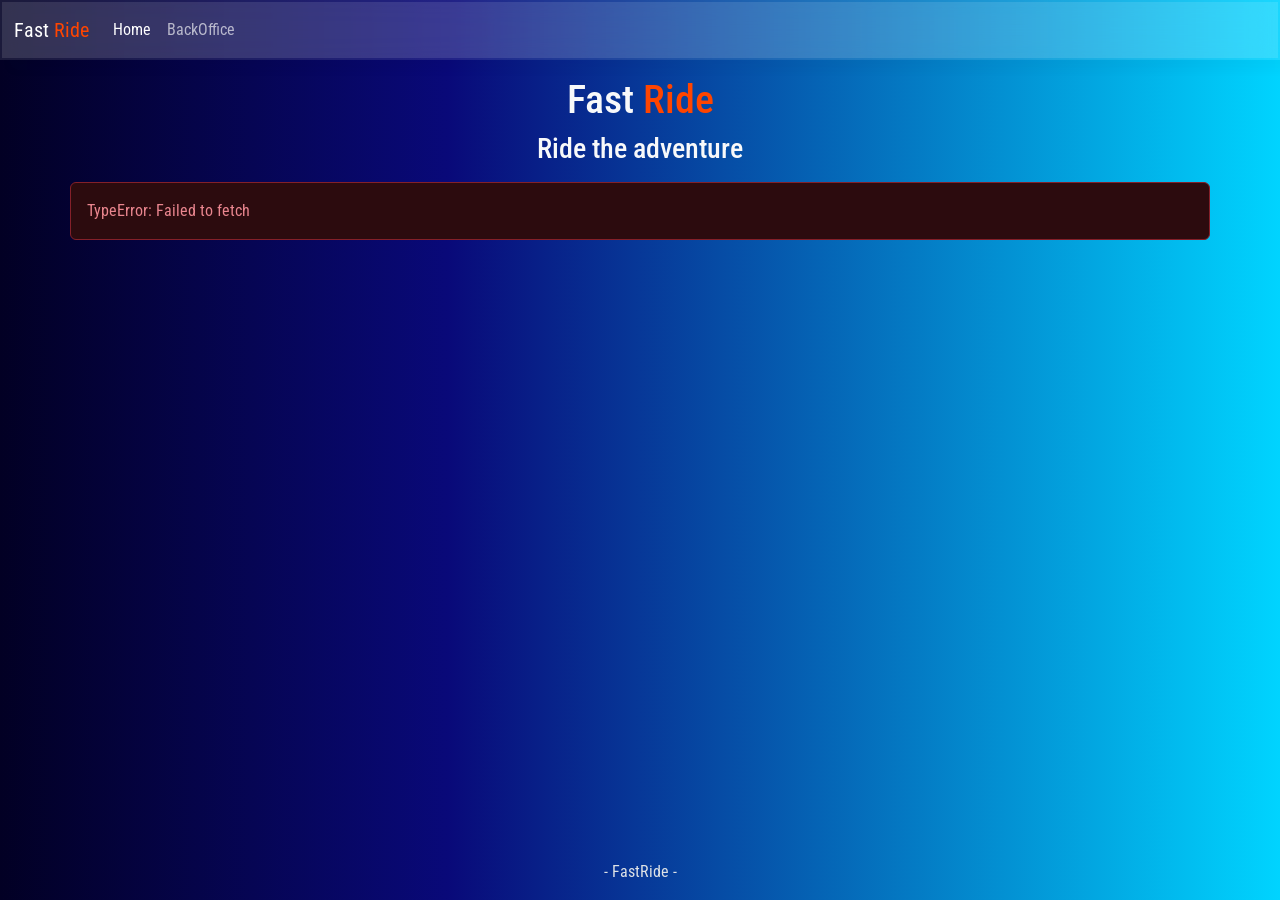
<file: index.html>
<!doctype html>
<html lang="en" data-bs-theme="dark">
  <head>
    <title>home</title>
    <!-- Required meta tags -->
    <meta charset="utf-8" />
    <meta name="viewport" content="width=device-width, initial-scale=1" />

    <!-- Bootstrap CSS v5.3.8 -->
    <link
      href="https://cdn.jsdelivr.net/npm/bootstrap@5.3.8/dist/css/bootstrap.min.css"
      rel="stylesheet"
      integrity="sha384-sRIl4kxILFvY47J16cr9ZwB07vP4J8+LH7qKQnuqkuIAvNWLzeN8tE5YBujZqJLB"
      crossorigin="anonymous"
    />
    <link rel="stylesheet" href="./style.css" />
  </head>

  <body class="min-vh-100 d-flex flex-column">
    <header>
      <!-- inizio navbar -->
      <nav class="navbar navbar-expand-lg custom-card">
        <div class="container-fluid">
          <a class="navbar-brand" href="index.html"
            >Fast <span class="red_logo"> Ride </span>
          </a>
          <button
            class="navbar-toggler"
            type="button"
            data-bs-toggle="collapse"
            data-bs-target="#navbarSupportedContent"
            aria-controls="navbarSupportedContent"
            aria-expanded="false"
            aria-label="Toggle navigation"
          >
            <span class="navbar-toggler-icon"></span>
          </button>
          <div class="collapse navbar-collapse" id="navbarSupportedContent">
            <ul class="navbar-nav me-auto mb-2 mb-lg-0">
              <li class="nav-item">
                <a
                  class="nav-link active"
                  aria-current="page"
                  href="./index.html"
                  >Home</a
                >
              </li>
              <li class="nav-item">
                <a class="nav-link" href="./backoffice.html">BackOffice</a>
              </li>
            </ul>
          </div>
        </div>
      </nav>
      <!-- fine navbar -->
    </header>
    <main class="flex-grow-1">
      <section class="text-center my-3 text-light">
        <h1>Fast <span class="red_logo"> Ride </span></h1>
        <h3>Ride the adventure</h3>
      </section>
      <!-- spinner -->
      <div id="spinner" class="spinner-container">
        <div class="helmet-spinner">🏍️</div>
      </div>
      <!-- fine spinner -->
      <div class="container">
        <div class="row" id="product-row"></div>
      </div>
    </main>
    <footer>
      <!-- place footer here -->
    </footer>
    <div class="text-center">
      <p>- FastRide -</p>
    </div>
    <script
      src="https://cdn.jsdelivr.net/npm/bootstrap@5.3.8/dist/js/bootstrap.bundle.min.js"
      integrity="sha384-FKyoEForCGlyvwx9Hj09JcYn3nv7wiPVlz7YYwJrWVcXK/BmnVDxM+D2scQbITxI"
      crossorigin="anonymous"
    ></script>
    <script src="./script/script.js"></script>
  </body>
</html>
</file>
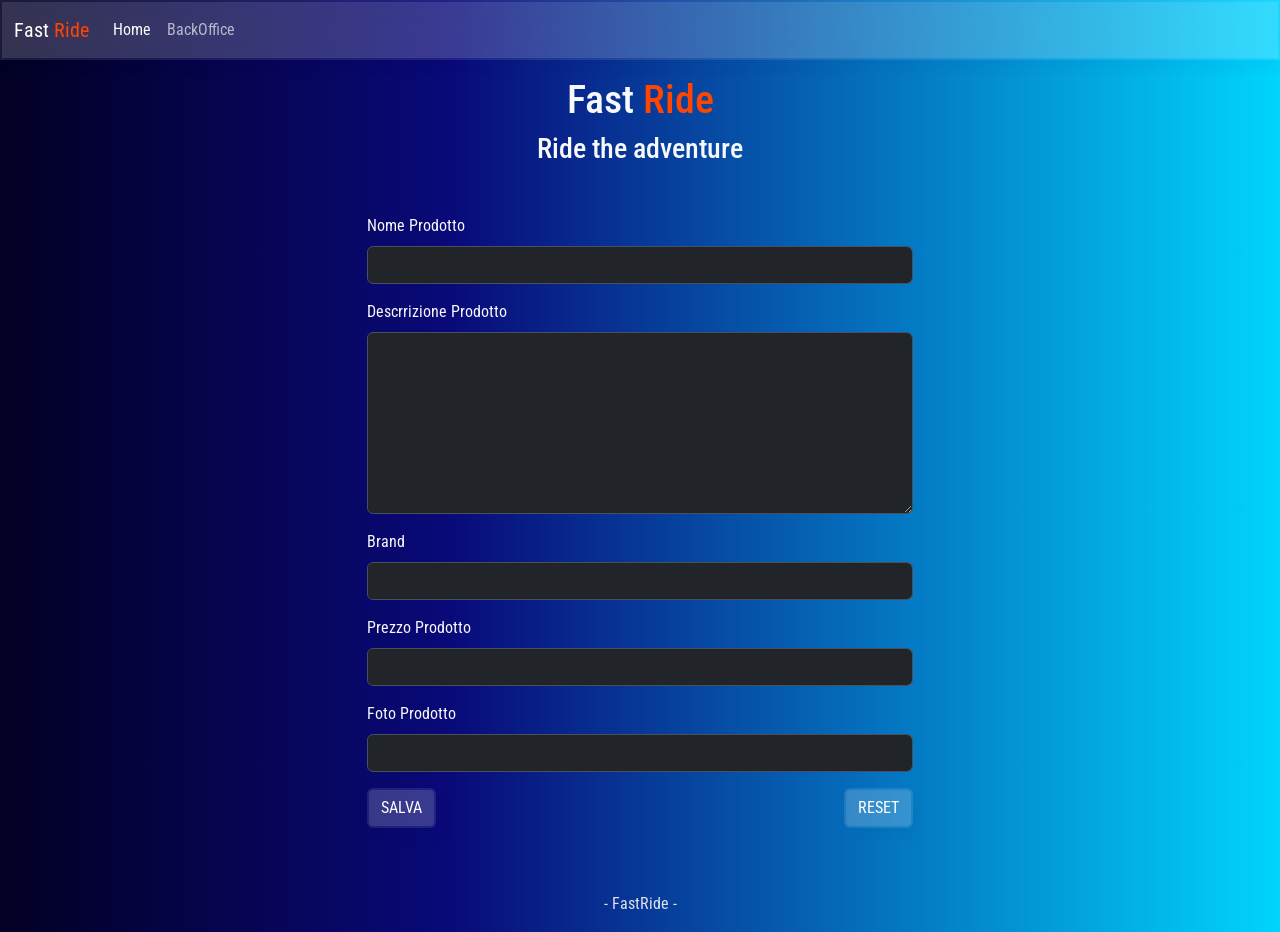
<file: backoffice.html>
<!doctype html>
<html lang="en" data-bs-theme="dark">
  <head>
    <title>backoffice</title>
    <!-- Required meta tags -->
    <meta charset="utf-8" />
    <meta name="viewport" content="width=device-width, initial-scale=1" />

    <!-- Bootstrap CSS v5.3.8 -->
    <link
      href="https://cdn.jsdelivr.net/npm/bootstrap@5.3.8/dist/css/bootstrap.min.css"
      rel="stylesheet"
      integrity="sha384-sRIl4kxILFvY47J16cr9ZwB07vP4J8+LH7qKQnuqkuIAvNWLzeN8tE5YBujZqJLB"
      crossorigin="anonymous"
    />
    <link rel="stylesheet" href="style.css" />
  </head>

  <body class="min-vh-100 d-flex flex-column">
    <header>
      <!-- inizio navbar -->
      <nav class="navbar navbar-expand-lg custom-card">
        <div class="container-fluid">
          <a class="navbar-brand" href="index.html"
            >Fast <span class="red_logo"> Ride </span>
          </a>
          <button
            class="navbar-toggler"
            type="button"
            data-bs-toggle="collapse"
            data-bs-target="#navbarSupportedContent"
            aria-controls="navbarSupportedContent"
            aria-expanded="false"
            aria-label="Toggle navigation"
          >
            <span class="navbar-toggler-icon"></span>
          </button>
          <div class="collapse navbar-collapse" id="navbarSupportedContent">
            <ul class="navbar-nav me-auto mb-2 mb-lg-0">
              <li class="nav-item">
                <a
                  class="nav-link active"
                  aria-current="page"
                  href="./index.html"
                  >Home</a
                >
              </li>
              <li class="nav-item">
                <a class="nav-link" href="./backoffice.html">BackOffice</a>
              </li>
            </ul>
          </div>
        </div>
      </nav>
      <!-- fine navbar -->
    </header>
    <main class="flex-grow-1">
      <section class="text-center my-3 text-light">
        <h1>Fast <span class="red_logo"> Ride </span></h1>
        <h3>Ride the adventure</h3>
      </section>
      <!-- spinner -->

      <!-- fine spinner -->
      <div class="container">
        <div class="row justify-content-center my-5">
          <div class="col col-12 col-md-6 text-light">
            <!-- inizio Form -->
            <form action="" id="product_form">
              <div class="mb-3">
                <label for="name" class="form-label">Nome Prodotto</label>
                <input type="text" class="form-control" id="name" required />
              </div>
              <div class="mb-3">
                <label for="description" class="form-label"
                  >Descrrizione Prodotto</label
                >
                <textarea
                  rows="7"
                  class="form-control"
                  type="text"
                  id="description"
                  required
                ></textarea>
              </div>
              <div class="mb-3">
                <label for="brand" class="form-label">Brand</label>
                <input type="text" class="form-control" id="brand" required />
              </div>
              <div class="mb-3">
                <label for="price" class="form-label">Prezzo Prodotto</label>
                <input type="number" class="form-control" id="price" required />
              </div>
              <div class="mb-3">
                <label for="imageUrl" class="form-label">Foto Prodotto</label>
                <input
                  type="text"
                  class="form-control"
                  id="imageUrl"
                  required
                />
              </div>
              <div class="d-flex justify-content-between">
                <button type="submit" class="btn btn-primary custom-btn">
                  SALVA
                </button>
                <input
                  class="btn btn-primary custom-btn"
                  type="reset"
                  value="RESET"
                  onclick="return confirm('resettare il form?')"
                />
              </div>
            </form>
            <!-- fine form -->
          </div>
        </div>
      </div>
      <div class="container">
        <div class="row justify-content-center mb-3" id="details">
          <!-- card -->
        </div>
      </div>
    </main>
    <footer>
      <div class="text-center">
        <p>- FastRide -</p>
      </div>
    </footer>
    <script
      src="https://cdn.jsdelivr.net/npm/bootstrap@5.3.8/dist/js/bootstrap.bundle.min.js"
      integrity="sha384-FKyoEForCGlyvwx9Hj09JcYn3nv7wiPVlz7YYwJrWVcXK/BmnVDxM+D2scQbITxI"
      crossorigin="anonymous"
    ></script>
    <script src="./script/backoffice.js"></script>
  </body>
</html>
</file>
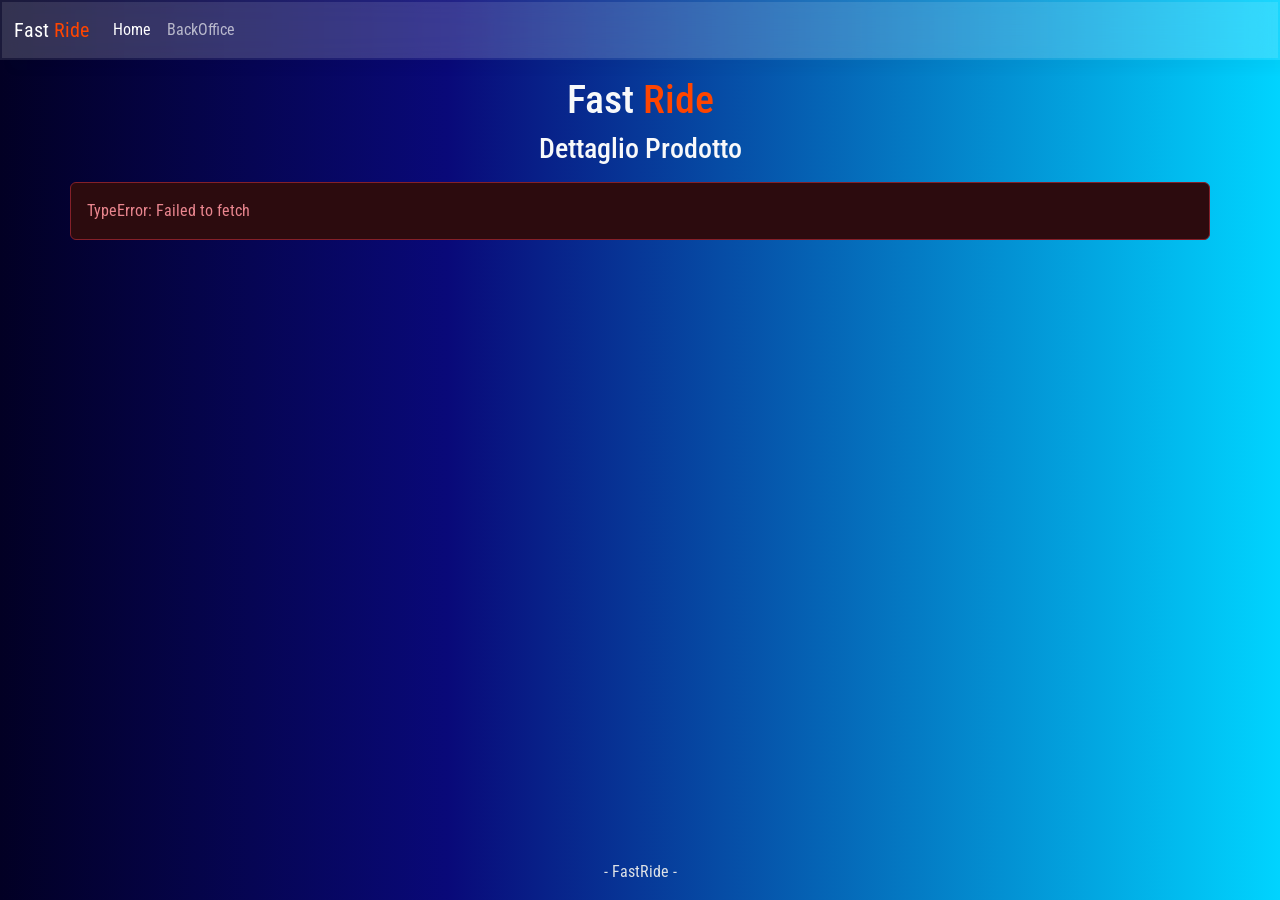
<file: detail.html>
<!doctype html>
<html lang="en" data-bs-theme="dark">
  <head>
    <title>Details</title>
    <!-- Required meta tags -->
    <meta charset="utf-8" />
    <meta name="viewport" content="width=device-width, initial-scale=1" />

    <!-- Bootstrap CSS v5.3.8 -->
    <link
      href="https://cdn.jsdelivr.net/npm/bootstrap@5.3.8/dist/css/bootstrap.min.css"
      rel="stylesheet"
      integrity="sha384-sRIl4kxILFvY47J16cr9ZwB07vP4J8+LH7qKQnuqkuIAvNWLzeN8tE5YBujZqJLB"
      crossorigin="anonymous"
    />
    <link rel="stylesheet" href="style.css" />
  </head>

  <body class="min-vh-100 d-flex flex-column">
    <header>
      <!-- inizio navbar -->
      <nav class="navbar navbar-expand-lg custom-card">
        <div class="container-fluid">
          <a class="navbar-brand" href="index.html"
            >Fast <span class="red_logo"> Ride </span>
          </a>
          <button
            class="navbar-toggler"
            type="button"
            data-bs-toggle="collapse"
            data-bs-target="#navbarSupportedContent"
            aria-controls="navbarSupportedContent"
            aria-expanded="false"
            aria-label="Toggle navigation"
          >
            <span class="navbar-toggler-icon"></span>
          </button>
          <div class="collapse navbar-collapse" id="navbarSupportedContent">
            <ul class="navbar-nav me-auto mb-2 mb-lg-0">
              <li class="nav-item">
                <a
                  class="nav-link active"
                  aria-current="page"
                  href="./index.html"
                  >Home</a
                >
              </li>
              <li class="nav-item">
                <a class="nav-link" href="./backoffice.html">BackOffice</a>
              </li>
            </ul>
          </div>
        </div>
      </nav>
      <!-- fine navbar -->
    </header>
    <main class="flex-grow-1">
      <section class="text-center my-3 text-light">
        <h1>Fast <span class="red_logo"> Ride </span></h1>
        <h3>Dettaglio Prodotto</h3>
      </section>
      <!-- spinner -->
      <div id="spinner" class="spinner-container">
        <div class="helmet-spinner">🏍️</div>
      </div>
      <!-- fine spinner -->
      <div class="container">
        <div class="row justify-content-center mb-3" id="details">
          <!-- card -->
        </div>
      </div>
    </main>
    <footer>
      <!-- place footer here -->
    </footer>
    <div class="text-center">
      <p>- FastRide -</p>
    </div>
    <script
      src="https://cdn.jsdelivr.net/npm/bootstrap@5.3.8/dist/js/bootstrap.bundle.min.js"
      integrity="sha384-FKyoEForCGlyvwx9Hj09JcYn3nv7wiPVlz7YYwJrWVcXK/BmnVDxM+D2scQbITxI"
      crossorigin="anonymous"
    ></script>
    <script src="./script/detail.js"></script>
  </body>
</html>
</file>
<file: style.css>
@import url("https://fonts.googleapis.com/css2?family=Roboto+Condensed:ital,wght@0,100..900;1,100..900&display=swap");

body {
  font-family: "Roboto Condensed", sans-serif;
  font-optical-sizing: auto;
  background-image: linear-gradient(
    90deg,
    #020024 0%,
    #090979 35%,
    #00d4ff 100%
  );
}

.red_logo {
  color: orangered;
}

.custom-card {
  backdrop-filter: blur(15px);
  background-color: rgba(255, 255, 255, 0.2);
  border: 2px solid rgba(255, 255, 255, 0.1);
  background-clip: padding-box;
  box-shadow: 10px 10px 10px rgba(46, 54, 68, 0.03);
}
.custom-btn {
  backdrop-filter: blur(15px);
  background-color: rgba(255, 255, 255, 0.2);
  border: 2px solid rgba(255, 255, 255, 0.1);
  background-clip: padding-box;
  box-shadow: 10px 10px 10px rgba(46, 54, 68, 0.03);
}
.custom-btn-mod {
  backdrop-filter: blur(15px);
  background-color: rgba(255, 255, 255, 0.2);
  border: 2px solid rgba(255, 255, 255, 0.1);
  background-clip: padding-box;
  box-shadow: 10px 10px 10px rgba(46, 54, 68, 0.03);
}

.custom-btn:hover {
  background-color: orangered;
  border: 0;
}
.custom-btn-mod:hover {
  background-color: rgb(0, 4, 255);
  border: 0;
}

.card-price {
  font-size: 1.7em;
  font-weight: bold;
}

/* spinner */
.spinner-container {
  position: fixed;
  top: 0;
  left: 0;
  width: 100%;
  height: 100%;
  background: rgba(0, 0, 0, 0.7);
  display: flex;
  justify-content: center;
  align-items: center;
  z-index: 9999;
}

.helmet-spinner {
  font-size: 80px;
  animation: spin 1s linear infinite;
}

@keyframes spin {
  from {
    transform: rotate(0deg);
  }
  to {
    transform: rotate(360deg);
  }
}
</file>
